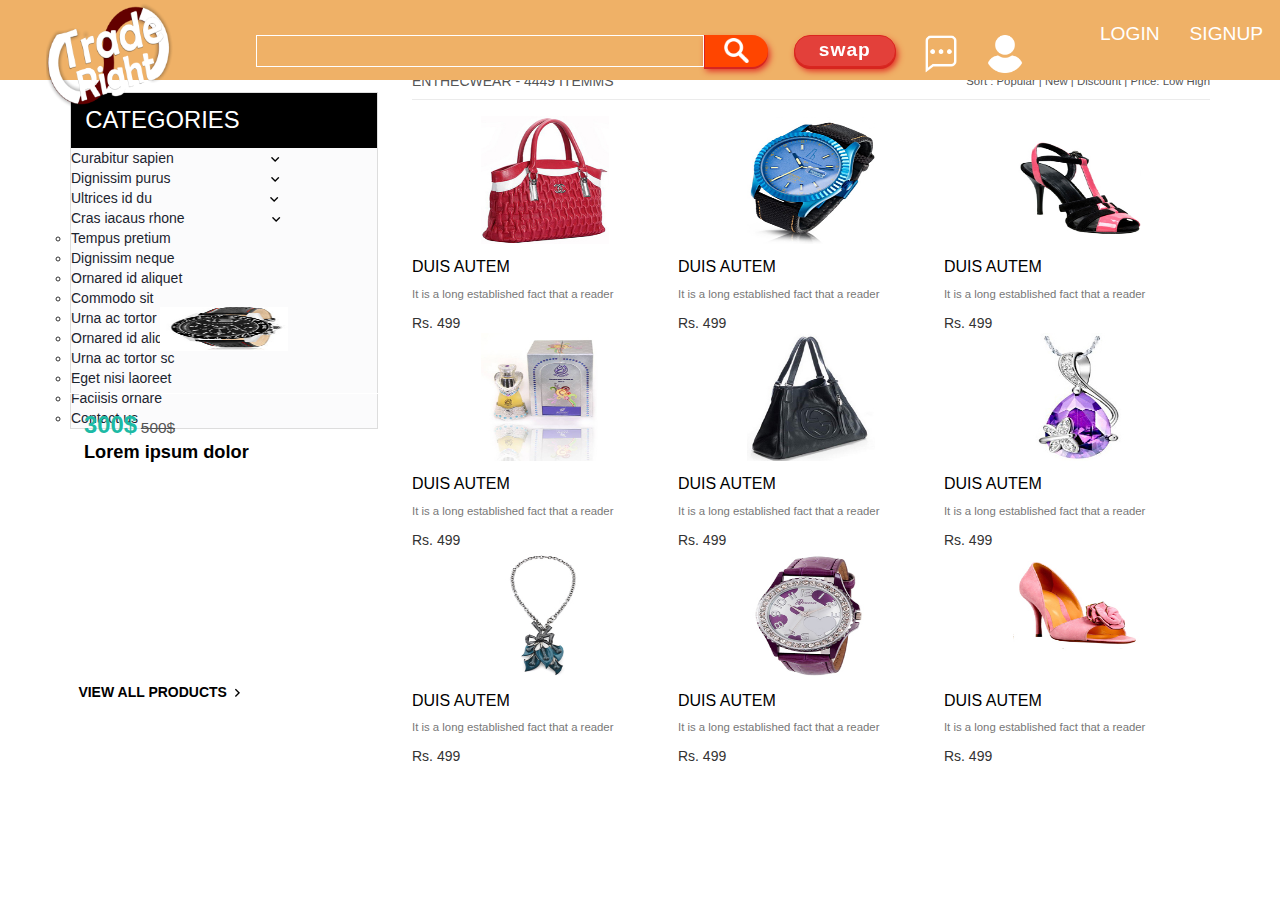
<file: html/product.html>
<!--A Design by W3layouts 
Author: W3layout
Author URL: http://w3layouts.com
License: Creative Commons Attribution 3.0 Unported
License URL: http://creativecommons.org/licenses/by/3.0/
-->
<!DOCTYPE html>
<html>
<head>
<title>PRDUCT</title>
<link href="css/bootstrap.css" rel="stylesheet" type="text/css" media="all" />
<link href="https://cdn.jsdelivr.net/npm/bootstrap@5.0.0-beta3/dist/css/bootstrap.min.css" rel="stylesheet" integrity="sha384-eOJMYsd53ii+scO/bJGFsiCZc+5NDVN2yr8+0RDqr0Ql0h+rP48ckxlpbzKgwra6" crossorigin="anonymous">
<!--theme-style-->
<link href="css/style.css" rel="stylesheet" type="text/css" media="all" />	
<!--//theme-style-->
<meta name="viewport" content="width=device-width, initial-scale=1, maximum-scale=1">
<script type="application/x-javascript"> addEventListener("load", function() { setTimeout(hideURLbar, 0); }, false); function hideURLbar(){ window.scrollTo(0,1); } </script>
<!--fonts-->
<link href='http://fonts.googleapis.com/css?family=Open+Sans:400,300,600,700,800' rel='stylesheet' type='text/css'>
<!--//fonts-->
<script src="js/jquery.min.js"></script>
<!-- <link rel="stylesheet" href="https://maxcdn.bootstrapcdn.com/bootstrap/3.4.1/css/bootstrap.min.css"> -->
  <script src="https://ajax.googleapis.com/ajax/libs/jquery/3.5.1/jquery.min.js"></script>
  <script src="https://maxcdn.bootstrapcdn.com/bootstrap/3.4.1/js/bootstrap.min.js"></script>

<!--script-->
</head>
<body> 
	
	
    <div class="wrapper">

		<nav>

			  <div class="menu-icon">
				  <img src="images/list.png" style="z-index: 60000;  width: 3%; height: 3%;" a/></i>
			  </div>

			  <div class="logo">
				  <a href="index.html">
				  <img src="images/logo.png"  alt=" " /></a></li>
			  </div>

			  <a href="add.html" > </a>

			  <div class="search">
				  <input type="text" value="" onfocus="this.value = '';" onblur="if (this.value == '') {this.value = '';}" >
				  <button type="submit" class="btn-3"> <img src="images/search.png" class="img_S">
				  
				  </button>

				  <div  class="swap btn-3">
				  
					  <a href="add.html" >swap </a>
						  
				  
				  </div>

				  <div  class="Chat">
				  
					  <a href="chat.html" ><img src="images/chat.png" > </a>
						  
				  
				  </div>

				  <div  class="profile_">
				  
					  <a href="profile.html"  id="user_para"><img src="images/user.png" > </a>
						   
				  
				  </div>

				  
	  
			  
			  </div>

			  

				  
			  <ul >
				  

				  <!-- <li ><a href="profile.html"  class="btn">  </a> </li>
				   <li><a href="profile.html"  class="btn">  </a> </li>  -->

				  <li > <a  href="login.html" id="login" class="btn"> LOGIN </a></li>

				  <li > <a href="register.html"  id="signup" class="btn"> SIGNUP </a></li>
 
				  <li ><button id="logout" style="display: none;" onclick="logout()" class="btn">Logout</button></li>         
			  </ul>

		  </div>
  </nav>
	<!---->
	<!-- start content -->
	<div class="container" style="position: relative; padding-top: 5%;">
		
	<div class="women-product">
		<div class=" w_content">
			<div class="women">
				<a href="#"><h4>Enthecwear - <span>4449 itemms</span> </h4></a>
				<ul class="w_nav">
					<li>Sort : </li>
			     	<li><a class="active" href="#">popular</a></li> |
			     	<li><a href="#">new </a></li> |
			     	<li><a href="#">discount</a></li> |
			     	<li><a href="#">price: Low High </a></li> 
			     <div class="clearfix"> </div>	
			     </ul>
			     <div class="clearfix"> </div>	
			</div>
		</div>
		<!-- grids_of_4 -->
		<div class="grid-product">
		  <div class="  product-grid">
			<div class="content_box"><a href="single.html">
			   	<div class="left-grid-view grid-view-left">
			   	   	 <img src="images/pic13.jpg" class="img-responsive watch-right" alt=""/>
				   	   	<div class="mask">
	                        <div class="info">Quick View</div>
			            </div>
				   	  </a>
				</div>
				    <h4><a href="#"> Duis autem</a></h4>
				     <p>It is a long established fact that a reader</p>
				     Rs. 499
			   	</div>
              </div>
			 <div class="  product-grid">
			<div class="content_box"><a href="single.html">
			   	<div class="left-grid-view grid-view-left">
			   	   	 <img src="images/pic2.jpg" class="img-responsive watch-right" alt=""/>
				   	   	<div class="mask">
	                        <div class="info">Quick View</div>
			            </div>
				   	  </a>
				   </div>
				    <h4><a href="#"> Duis autem</a></h4>
				     <p>It is a long established fact that a reader</p>
				     Rs. 499
			   	</div>
                 </div>
			 <div class="  product-grid">
			<div class="content_box"><a href="single.html">
			   	<div class="left-grid-view grid-view-left">
			   	   	 <img src="images/pic3.jpg" class="img-responsive watch-right" alt=""/>
				   	   	<div class="mask">
	                        <div class="info">Quick View</div>
			            </div>
				   	  </a>
				   </div>
				    <h4><a href="#"> Duis autem</a></h4>
				     <p>It is a long established fact that a reader</p>
				     Rs. 499
			   	</div>
                 </div>
		  <div class="  product-grid">
			<div class="content_box"><a href="single.html">
			   	<div class="left-grid-view grid-view-left">
			   	   	 <img src="images/pic4.jpg" class="img-responsive watch-right" alt=""/>
				   	   	<div class="mask">
	                        <div class="info">Quick View</div>
			            </div>
				   	  </a>
				   </div>
				    <h4><a href="#"> Duis autem</a></h4>
				     <p>It is a long established fact that a reader</p>
				     Rs. 499
			   	</div>
              </div>
			 <div class="  product-grid">
			<div class="content_box"><a href="single.html">
			   	<div class="left-grid-view grid-view-left">
			   	   	 <img src="images/pic6.jpg" class="img-responsive watch-right" alt=""/>
				   	   	<div class="mask">
	                        <div class="info">Quick View</div>
			            </div>
				   	  </a>
				   </div>
				    <h4><a href="#"> Duis autem</a></h4>
				     <p>It is a long established fact that a reader</p>
				     Rs. 499
			   	</div>
                 </div>
			 <div class="  product-grid">
			<div class="content_box"><a href="single.html">
			   	<div class="left-grid-view grid-view-left">
			   	   	 <img src="images/pic7.jpg" class="img-responsive watch-right" alt=""/>
				   	   	<div class="mask">
	                        <div class="info">Quick View</div>
			            </div>
				   	  </a>
				   </div>
				    <h4><a href="#"> Duis autem</a></h4>
				     <p>It is a long established fact that a reader</p>
				     Rs. 499
			   	</div>
                 </div>
		  <div class="  product-grid">
			<div class="content_box"><a href="single.html">
			   	<div class="left-grid-view grid-view-left">
			   	   	 <img src="images/pic8.jpg" class="img-responsive watch-right" alt=""/>
				   	   	<div class="mask">
	                        <div class="info">Quick View</div>
			            </div>
				   	  </a>
				   </div>
				    <h4><a href="#"> Duis autem</a></h4>
				     <p>It is a long established fact that a reader</p>
				     Rs. 499
			   	</div>
              </div>
			 <div class="  product-grid">
			<div class="content_box"><a href="single.html">
			   	<div class="left-grid-view grid-view-left">
			   	   	 <img src="images/pic11.jpg" class="img-responsive watch-right" alt=""/>
				   	   	<div class="mask">
	                        <div class="info">Quick View</div>
			            </div>
				   	  </a>
				   </div>
				    <h4><a href="#"> Duis autem</a></h4>
				     <p>It is a long established fact that a reader</p>
				     Rs. 499
			   	</div>
                 </div>
			 <div class=" product-grid">
			<div class="content_box"><a href="single.html">
			   	<div class="left-grid-view grid-view-left">
			   	   	 <img src="images/pic12.jpg" class="img-responsive watch-right" alt=""/>
				   	   	<div class="mask">
	                        <div class="info">Quick View</div>
			            </div>
				   	  </a>
				   </div>
				    <h4><a href="#"> Duis autem</a></h4>
				     <p>It is a long established fact that a reader</p>
				     Rs. 499
			   	</div>
                 </div>
			<div class="clearfix"> </div>
		</div>
	</div>
	<div class="sub-cate">
				<div class=" top-nav rsidebar span_1_of_left">
					<h3 class="cate">CATEGORIES</h3>
		  <ul class="menu">
		<li class="item1"><a href="#">Curabitur sapien<img class="arrow-img" src="images/arrow1.png" alt=""/> </a>
			<ul class="cute">
				<li class="subitem1"><a href="product.html">Cute Kittens </a></li>
				<li class="subitem2"><a href="product.html">Strange Stuff </a></li>
				<li class="subitem3"><a href="product.html">Automatic Fails </a></li>
			</ul>
		</li>
		<li class="item2"><a href="#">Dignissim purus <img class="arrow-img " src="images/arrow1.png" alt=""/></a>
			<ul class="cute">
				<li class="subitem1"><a href="product.html">Cute Kittens </a></li>
				<li class="subitem2"><a href="product.html">Strange Stuff </a></li>
				<li class="subitem3"><a href="product.html">Automatic Fails </a></li>
			</ul>
		</li>
		<li class="item3"><a href="#">Ultrices id du<img class="arrow-img img-arrow" src="images/arrow1.png" alt=""/> </a>
			<ul class="cute">
				<li class="subitem1"><a href="product.html">Cute Kittens </a></li>
				<li class="subitem2"><a href="product.html">Strange Stuff </a></li>
				<li class="subitem3"><a href="product.html">Automatic Fails</a></li>
			</ul>
		</li>
		<li class="item4"><a href="#">Cras iacaus rhone <img class="arrow-img img-left-arrow" src="images/arrow1.png" alt=""/></a>
			<ul class="cute">
				<li class="subitem1"><a href="product.html">Cute Kittens </a></li>
				<li class="subitem2"><a href="product.html">Strange Stuff </a></li>
				<li class="subitem3"><a href="product.html">Automatic Fails </a></li>
			</ul>
		</li>
				<li>
			<ul class="kid-menu">
				<li><a href="product.html">Tempus pretium</a></li>
				<li ><a href="product.html">Dignissim neque</a></li>
				<li ><a href="product.html">Ornared id aliquet</a></li>
			</ul>
		</li>
		<ul class="kid-menu ">
				<li><a href="product.html">Commodo sit</a></li>
				<li ><a href="product.html">Urna ac tortor sc</a></li>
				<li><a href="product.html">Ornared id aliquet</a></li>
				<li><a href="product.html">Urna ac tortor sc</a></li>
				<li ><a href="product.html">Eget nisi laoreet</a></li>
				<li><a href="product.html">Faciisis ornare</a></li>
				<li class="menu-kid-left"><a href="contact.html">Contact us</a></li>
			</ul>
		
	</ul>
					</div>
				<!--initiate accordion-->
		<script type="text/javascript">
			$(function() {
			    var menu_ul = $('.menu > li > ul'),
			           menu_a  = $('.menu > li > a');
			    menu_ul.hide();
			    menu_a.click(function(e) {
			        e.preventDefault();
			        if(!$(this).hasClass('active')) {
			            menu_a.removeClass('active');
			            menu_ul.filter(':visible').slideUp('normal');
			            $(this).addClass('active').next().stop(true,true).slideDown('normal');
			        } else {
			            $(this).removeClass('active');
			            $(this).next().stop(true,true).slideUp('normal');
			        }
			    });
			
			});
		</script>
					<div class=" chain-grid menu-chain">
	   		     		<a href="single.html"><img class="img-responsive chain" src="images/wat.jpg" alt=" " /></a>	   		     		
	   		     		<div class="grid-chain-bottom chain-watch">
		   		     		<span class="actual dolor-left-grid">300$</span>
		   		     		<span class="reducedfrom">500$</span>  
		   		     		<h6>Lorem ipsum dolor</h6>  		     			   		     										
	   		     		</div>
	   		     	</div>
	   		     	 <a class="view-all all-product" href="product.html">VIEW ALL PRODUCTS<span> </span></a> 	
			</div>
	<div class="clearfix"> </div>
</div>
	<!---->
	

	<script>
		$(document).ready(function() {
	   $(".menu-icon").on("click", function() {
			 $("nav ul").toggleClass("showing");
	   });
 });

 $(window).on("scroll", function() {
	   if($(window).scrollTop()) {
			 $('nav').addClass('color');
	   }

	   else {
			 $('nav').removeClass('color');
	   }
 })

</script>
</body>
</html>
</file>
<file: html/css/style.css>
/*--A Design by W3layouts 
Author: W3layout
Author URL: http://w3layouts.com
License: Creative Commons Attribution 3.0 Unported
License URL: http://creativecommons.org/licenses/by/3.0/
--*/
* {
    margin: 0;
    padding: 0;
    box-sizing: border-box;
    transition: 1s;
  }
  html{
    scroll-behavior: smooth;
    /* font-family: 'Josefin Sans', sans-serif;
    font-family: 'Source Code Pro', monospace; */
  }
  #home{
	padding-bottom: 4vw;
	background-color: #ffe3aa;
}
  
  body {

    height: 100vh;
    justify-content: center;
    align-items: center;
    overflow-y: scroll;
    overflow-x: hidden;
    font-family: 'Kanit', sans-serif;
}

body a{
	transition: 0.5s all;
	-webkit-transition: 0.5s all;
	-o-transition: 0.5s all;
	-ms-transition: 0.5s all;
	-moz-transition: 0.5s all;
}

.offer2{

	background-color: #fff;  width: 35vw; padding-bottom: 5%; padding-top: 5%;
}


#Aboutme{
	font-size: 1.5vw; 
	height: 5vw;
}

.indextxt1{
	font-size: 1.5vw;
}

#txt1{
	font-size: 2.5vw; 
	color: #da251f;
}
.inputDnD .form-control-file {
  position: relative;
  width: 95%;
  height: 100%;
  min-height: 6em;
  outline: none;
  visibility: hidden;
  cursor: pointer;
  background-color: #c61c23;
  box-shadow: 0 0 5px solid currentColor;
}
.B1{
	border: 1px solid gray;
	position: relative;
	width: 5vw;
	text-align: center;
	height: 2.3vw;
	display: block;
	font-size: 1.5vw;
	background-color: #8bc8c0;
	
}
a .B1{
	text-decoration: none;
}

.B1:hover{
	text-decoration: none;
	background-color: white;
	color: #fff;
}

#me_11{
	width: 20vw;
	height: 15vw;
}
#menu3{
	background-color: #ffe3aa;
	padding-bottom: 25%;
}

.img-responsive{
	width: 10vw;
	height: 10vw;
	display: block;
	margin-left: auto;
	margin-right: auto;
}

.swiper-slide:hover{
	transform: scale(1.1);
	z-index: 10;
	box-shadow: 0px 5px 10px 10px gray;
}
.inputDnD .form-control-file:before {
  content: attr(data-title);
  position: absolute;
  top: 0.5em;
  left: 0;
  width: 100%;
  min-height: 6em;
  line-height: 2em;
  padding-top: 1.5em;
  opacity: 1;
  visibility: visible;
  text-align: center;
  border: 0.25em dashed currentColor;
  transition: all 0.3s cubic-bezier(0.25, 0.8, 0.25, 1);
  overflow: hidden;
}
.inputDnD .form-control-file:hover:before {
  border-style: solid;
  box-shadow: inset 0px 0px 0px 0.25em currentColor;
}

#imgg3{
	width: 10vw;
	height: 10vw; 
	position: relative; 
	left: 1vw;
}


#me_2{
	width: 5vw; 
	height: 5vw; 
	margin-left: 1vw; 
	border-radius: 50%;


}

#B_1{
	position: absolute;
	right: 1vw;
    top: 1vw;
}

#product_img2{
	position: absolute;
	top: 2vw;
	right: 3vw;
	width: 5vw; 
	height: 5vw; 
	margin-left: 1vw; 
	border-radius: 50%; 
}
.reviews{
  	width: 40vw;
  	border: 2px solid black;
  	padding: 50px;
 	margin-left:20px;
 	display: inline-block;
 	display: flex;
 	justify-content: center;
}
.titlereview{
	margin-left: 332px;
}
.logo {
	line-height: 60px;
	position: fixed;
	float: left;
	margin: 16px 46px;
	color: #fff;
	font-weight: bold;
	font-size: 20px;
	letter-spacing: 2px;
}
#name2{
	font-size: 1vw;
}
.swiper-container {
	width: 80vw;
	height: 10vw;
	top: 14vw;
  }

   .container_index {
    width: 90vw;
    position: relative;
    padding-top: 5%;
    flex-wrap: wrap;
    top: 15vw;
    right: -5vw;
    background-color: bisque;
    padding: 2vw;
	padding-bottom: 10vw;
}
.swiper-pagination{
	top: 0vw;
	position: relative;
}

  .swiper-slide {
	text-align: center;
	background: #fff;
	height: 20vw;

	/* Center slide text vertically */
	display: -webkit-box;
	display: -ms-flexbox;
	display: -webkit-flex;
	display: flex;
	-webkit-box-pack: center;
	-ms-flex-pack: center;
	-webkit-justify-content: center;
	justify-content: center;
	-webkit-box-align: center;
	-ms-flex-align: center;
	-webkit-align-items: center;
	align-items: center;
}
#logout{
	background-color: none;
}

.swiper-slide img{
	width: 100%;
	height: 100%;
}
.txt_category{
	position: absolute;
	top: 10vw;
	font-size: 2vw;
	left: 10vw;
	color: #EFB167;
}
#ice1{
	position: relative; 
	padding-top: 10%;
}
nav{

	z-index: 5000;
	position: fixed;
	width: 100%;
  }
  nav ul{
	list-style: none;
	background: none;
	overflow: hidden;
	padding-top: 1%;
	padding-bottom: 2%;
	
	text-align: right;
	background-color: #EFB167;
	margin: 0;
	transition: 1s;
  }
  nav.color ul{
	background: #EFB167;

  
  }

  .btn {
    font-size: 0.5vw;
	color: #fff
}

.container_add{
	position: relative; 
	-moz-box-shadow:    inset 0 0 10px #000000;
   -webkit-box-shadow: inset 0 0 10px #000000;
   box-shadow:         inset 0 0 10px #000000;
	top: 5vw;
	padding: 2%;
	margin-left: auto;
	margin-right: auto;
	transform: scale(0.8);
	width: 50vw;
	background-color: #ffd384;

}
#nameitem{
	font-size: 1vw;
	width: 90%;
}

#Detail{
	font-size: 1vw;
	width: 90%;
}
#wantDetail{
	font-size: 1vw;
	width: 90%;
}
#location{
	font-size: 1vw;
	width: 90%;
}
.container_add:hover{
	top: 8vw;
	transform: scale(1);
	box-shadow:  0px 5px 15px gray;
  transition: 1s;
}
#wantcategory{
	color: #da251f;
	border: none;
	width: 15vw;
	height: 2vw;
	font-size: 1vw;
}

#itemcategory{
	color: #da251f;
	border: none;
	width: 15vw;
	height: 2vw;
	font-size: 1vw;


}
#addtxt1{
	font-size: 2vw;
	color: #da251f;
}
#addtxt2{
	font-size: 1vw;
	color: #da251f;
	
}

#txt2{
	font-size: 1.5vw;
}
#container_offer{
	position: relative; 
	-moz-box-shadow:    inset 0 0 10px #000000;
   -webkit-box-shadow: inset 0 0 10px #000000;
   box-shadow:         inset 0 0 10px #000000;
	width: 50vw;
	padding: 1%;
	top: -2vw;
	transform: scale(0.8);
	padding-left: 10%;
	padding-right: 10%;
	padding-bottom: 3%;
}

#container_offer:hover{
	transform: scale(1);
	box-shadow:  0px 5px 15px gray;
  transition: 1s;
}

.btn:hover{
	color: #fff;
}
  nav.color ul li a{
	opacity: 1;
	color: #fff;
	font-size: 1.7vw;
	transition: 1s;
  
  }
  nav ul li{
		display: inline-block;
		padding: 0%;
  }
  
  nav ul li a{
	text-decoration: none;
	color: #fff;
  }
  .img_swap {
    width: 2vw;
    height: 2vw;
    position: relative;
    top: -2vw;
    text-align: center;
    display: none;
    left: 3vw;
}
#HH1{
	position: absolute; 
	top: 0vw; 
	left: 2vw; 
	font-size: 1vw;
}
  
  .menu-icon{
	width: 100%;
	background: none;
	text-align: right;
	box-sizing: border-box;
	padding: 15px 24px;
	cursor: pointer;
	color: #fff;
	display: none;
  
  }
  .btn {
	letter-spacing: 0;
	font-size: 1.5vw;
  }
  
  .btn:hover{
	letter-spacing: 4px;
	font-weight:bold;
  }
  #me_22 {
    width: 3vw;
    height: 3vw;
	position: relative;
	float: right;
}

  #container_single{
	position: relative; 
	justify-content: center;
	justify-items: center;
	padding-top: 6%;
	right: 10%;
  }

.top-header-left{
	float: left;
}
ul.support{
	padding: 0 1em 0 0em;
	margin: 0;
	float: left;
}
ul.support li{
	display: inline-block;
}
ul.support li  label{
	background: url(../images/img-sprite.png)-2px -27px;
	width: 32px;
	height: 30px;
	display:inline-block;
	vertical-align: middle;
}
ul.support li.van a label{
	background-position: -46px -25px;
}
ul.support li a {
	text-decoration:none;
	font-size: 1.1em;
	color: #fff;
	
}
.txtbox1{
	width: 20vw;
	border: 0;
	background: none;
}


.txtbox3{
	width: 20vw;
	border: 0;
	background: none;
}

.txtbox2{
	width: 17vw;
	border: 0;
	background: none;
}
.top-header-right{
	float:right;
	padding-top:8px;
}
.down-top{
	float: left;
}
.top-down{
	padding: 0 0em 0 1em;
}
/*----*/
.bottom-header {
	border-bottom: 1px solid #ddd;
	padding: 0.7em 0 1em;
}
.header-bottom-left{
	float: left;
	width: 55%;
}
.logo{
	float:left;
	width: 27%;
    margin-top:9px;
}
.header-bottom-right{
	float: right;
	width: 37%;
	text-align: center;
	padding-top:1.7em;
}
.offer{
	position: absolute;
	right: 6vw;
	 width: 50vw;
	  background-color: #fff; 
	  padding-bottom: 10%;
	border-radius: 20px 0px 0px 0px;
}

#imgg2{
	width: 5vw; 
	height: 5vw; 
	position: relative;  
	border-radius: 50%; 
	right: 5vw;
}

#textt1{
	font-size: 2vw; padding-top: 1vw;
}
#textt2{
	font-size: 1vw;
}

#HH2{
	font-size: 1vw; 
	text-align: center;
	top: -2vw; 
	position: relative;
}


.swap:hover img {
    display: block;
    transition: 0.2s;
	
}
.account{
	float:left;
	width:40%;
}
.cart{
	width:24%;
}
.nav-tabs > li.active > a, .nav-tabs > li.active > a:hover, .nav-tabs > li.active > a:focus {
    color: #555;
    cursor: default;
    background-color: #ffe3aa;
  
	border-radius: 0px 20px 0px 0px;
    border-bottom-color: transparent;
}
.account a span{
	background: url(../images/img-sprite.png)-117px -30px;
	width: 26px;
	height: 26px;
	display: inline-block;
	vertical-align: middle;
}
.account a,.cart a ,ul.login li a {
	text-decoration:none;
	font-size: 1em;
	color: #000;
}
.cart a span{
	background: url(../images/img-sprite.png) -172px -28px;
	width: 26px;
	height: 26px;
	display: inline-block;
	vertical-align: middle;
}
ul.login{
	float:left;
	width:36%;
	margin:0;
}
#ofitem{
	font-size: 1vw;
	width: 30vw;

}
#ofdetail{
	font-size: 1vw;
	width: 30vw;
}

ul.login li{
	display:inline-block;
}
ul.login li a span{
	background: url(../images/img-sprite.png) -143px -29px;
	width: 26px;
	height: 26px;
	display: inline-block;
	vertical-align: middle;
}
.account a:hover,.cart a:hover,ul.login li a:hover{
	color: #1DBAA5;
}
/*----*/
.search {

    top: 2%;
    left: 20vw;
    position: fixed;
	/* padding: 2%; */
	/* background:#fff; */
	border: 1px solid none;
	/* position: relative; */
	width: 40vw;
	height: 2.5vw;
	/* float: right; */
	margin: 1.2em 0 0;
	/* left: 40px; */
}

.search input[type="text"] {
    border: 1px solid #fff;
    outline: none;
    background: none;
    font-size: 1.5vw;
    color: #777;
    width: 35vw;
    height: 2.5vw;
    top: 10%;
    -webkit-apperance: none;
    margin: 0;
}
.search button {
	border-left: 1px solid none;
	outline: none;
	cursor: pointer;
	width: 5vw;
	border-radius: 0px 30px 30px 0px;
	float: right;
	height: 2.5vw;
	font-size: 1.5vw;
	background: orangered;
	border-bottom: none;
	border-top: none;
	border-right: none;
	
}
.img_S{
	width: 2vw;
	height: 2vw;
	margin: 0;
	position: relative;
	top: -0.1vw;
	
}

.Chat{
	cursor: pointer;
	width: 3vw;
	height: 2.5vw;
    text-align: center;
	position: relative;
	left: 52vw;
	border-bottom: none;
	border-top: none;
	border-right: none;
	top: -5vw;
	margin: 0;

}
.profile_ {
    cursor: pointer;
    width: 3vw;
    height: 2vw;
    text-align: center;
    position: relative;
    left: 57vw;
    border-bottom: none;
    border-top: none;
    border-right: none;
    top: -7.5vw;
    margin: 0;
}
.Chat :hover{
	transform: rotate(20deg);
	
}

.profile_ :hover{
	transform: rotate(20deg);
	
}

.logo:hover{
	top: 1vw;
	transform: rotate(15deg);
}
#container_login{
	position: relative; 
	padding-top: 10%;
	justify-items: center; 
	justify-content: center; 
	right: 10vw;
}


.swap {
    cursor: pointer;
	width: 8vw;
	height: 2.5vw;
	border-radius: 3em / 3em;
	font-size: 1.5vw;
    text-align: center;
	position: relative;
	left: 42vw;
	border-bottom: none;
	border-top: none;
	border-right: none;
	top: -2.5vw;

}




.swap a{

	text-decoration: none;
	color: #fff;

}

.btn-3 {
	background: #e3403a;
	border: 1px solid #da251f;
	box-shadow: 0px 2px 0 #d6251f, 2px 4px 6px #e02a24;
	font-weight: 900;
	letter-spacing: 1px;
	transition: all 150ms linear;
  }
  
  .btn-3:hover {
	background: #e02c26;
	border: 1px solid rgba(0, 0, 0, 0.05);
	box-shadow: 1px 1px 2px rgba(255, 255, 255, 0.2);
	color: #ec817d;
	text-decoration: none;
	text-shadow: -1px -1px 0 #c2211c;
	transition: all 250ms linear;
  }

  #i1{
	  width: 10vw;
	  height: 10vw;
  }



/* .search button:hover {	
	content: icon;
} */
.search button:active {
	position:relative;
}
/*----*/
h3.cate {
	color: #fff;
	font-size: 1.7em;
	padding: 0.6em ;
	background: #000;
	margin: 0;
}
/*----*/
ul.kid-menu{
	display: block !important;
}
.menu {
	width: auto;
	height: auto;
	padding: 0;
	list-style: none;
	margin: 0;
	background: #FBFBFC;
}
.chain-grid {
    width: 30%;

}
.arrow-img {
	padding: 0em 0em 0 6.5em;
}
.img-arrow{
	padding: 0 0 0 8em;
}
.img-left-arrow{
	padding: 0 0 0 5.5em;
}
/*--menu--*/
/*----*/
.sub-cate,.slide-grid{
	float: left;
}
.top-nav{
	border: 1px solid #ddd;
}
.sub-cate{
	width: 27%;
	margin: 2em 2em 0 0;
}
.banner-off{
	
	padding: 6em 0em 6em 2em;
}
.banner-matter {
	padding: 4em 2em;
}
.shoes-grid{
	width: 70%;
	float: right;
}
.slide-grid{
	width: 100%;
	border: 1px solid #ddd;
	margin: 2em 0;
}
.banner-off  h2{
	padding:  0em;
	margin: 0;
	font-size: 4.5em;
	color: #01AFD1;
	font-weight: 600;
	
}
#me_22:hover{
	transform: rotate(20deg);
}
.banner-off a{
	text-decoration:none;
}
.banner-off  label{
	font-size: 2em;
	color:#323A45;
	font-weight: 700;
}
.banner-off label b{
	color:#F97E76;
}
.banner-off  p{
	font-size: 1em;
	color:#323A45;
	margin: 0;
	width: 90%;
	padding: 0 0 2em;
}
 span.on-get{
	font-size: 1.1em;
	color:#fff;
	padding:0.6em 0.8em;
	background:#323A45;
}
 span.on-get:hover{
	background: #0D3F84;
}
a.now-get{
	font-size: 1.1em;
	color:#fff;

	padding:0.6em 0.8em;
	text-decoration: none;
}
.wmuSlider {
	position: relative;
	overflow: hidden;
}
.wmuSlider .wmuSliderWrapper article img {
	max-width: 100%;
	width: auto;
	height: auto;
	display:block;
}
/* Default Skin */
.wmuSliderPagination {
	z-index: 2;
	position: absolute;
	right:1%;
	bottom:0px;
}
ul.wmuSliderPagination {
	padding:0;
}
.wmuSliderPagination li {
	float: left;
	margin: 0 8px 0 0;
	list-style-type: none;
}
.wmuSliderPagination a {
	display: block;
	text-indent: -9999px;
	background:#323A45;
	 height:12px;
  	width:12px;
  	border-radius: 30px;
  	-webkit-border-radius: 30px;
 	 -moz-border-radius: 30px;
  	-o-border-radius: 30px;
  	-ms-border-radius: 30px;
}
.wmuSliderPagination a.wmuActive {
	background:#989CA2;
}
a.banner-matter{
	text-decoration:none;
}
.shoes-grid-left{
	width:100%;
}
.con-sed-grid{
	border: 1px solid #ddd;
	padding: 1.5em 1em 2em;
	margin: 0em 3% 0 0;
	width: 48%;
}
.elit-grid{
	float: left;
width: 49%;
}
.elit-grid h4{
	margin: 0;
	font-size: 1.3em;	
	font-weight: 700;
}
.elit-grid  label{
	margin: 0;
	font-size: 1.2em;
	color: #000;
	font-weight: 700;
}

.elit-grid p{
	margin: 0;
	font-size: 1em;
	color: #000;
	width: 80%;
	padding: 0em 0 1.5em;
}
.shoe-left{
	float: left;
}
.products{
	width: 100%;
	
	float:left;
	margin: 1.5em 0;
	padding: 0.7em 1em ;
}
.grid-chain-bottom {
	border-top: 1px solid #fff;
}
.latest-product,.dolor-grid{
	float:left;
}
.img-responsive:hover{
	transform: scale(1.2);
	transition: 1s;

}
.view-all,a.get-cart{
	float:right;
	padding: 0.4em 0.6em;
	font-size: 1em;
}
a.view-all span{
	background: url(../images/arrow2.png)0px 0px;
	width: 15px;
	height: 14px;
	display:inline-block;
}
a.view-all{
	text-decoration: none;
	font-size: 1em;
	color:#000;
	font-weight:700;
}
a.all-product{
	float:left;
}
h5.latest-product{
	margin: 6px 0 0;
	font-size: 1.5vw;
	color: #000;
	font-weight: 700;
}
.grid-chain-bottom h6{
	margin: 0;
	font-size: 1.3em;
	color: #000;
	font-weight: 700;
	padding: 0.8em 0.5em 0;
}
.grid-chain-bottom h6 a:hover{
	text-decoration:none;
	color:#F97E76;
}
.chain-grid{
	top: -15vw;
	height: 15vw;
	position: relative;	
	margin: 1vw;
	padding:0;
}
.menu-chain{
	width:100%;
	margin: 2em 0;
}
.sed-left-top,.grid-top-chain{
	margin: 0;
}
.star-price {
	padding: 1em 0.5em;
}
.chain{
	margin: 0 auto;
	padding: 3em 0;
}
.chain-grid span.star{
	background: url(../images/img-sprite.png)-208px -14px;
	width: 15vw;
	height: 15vw;
	display: block;
	position: absolute;
	top: 2%;
	right: 2%;
}
span.reducedfrom {
	color: #555;
	text-decoration: line-through;
	margin-right: 8%;
	font-size:1.1em; 
}
span.actual {
	font-weight: 500; 
	color:#1DBAA5;
    font-weight: 700; 
    font-size:1.2vw;
}
span.dolor-left-grid{
	font-size: 1.7em;
}
.chain-watch h6{
	padding: 0;
}
.chain-watch {
	padding: 1em ;
}
.rating {
     overflow: hidden;
     display:block;
   	 position:relative;
}
.rating-input {
     position: absolute;
     left: 0;
     top: -50px;
}
.rating-star {
	display: block;
 	width: 20px;
	height: 17px;
    background: url(../images/star.png) 0px 0px;
    float:left;
}
.rating-star:hover {
   background: url(../images/star.png) 0 -18px;          
}
.rating-star1 {
    display: block;
	width: 20px;
	height: 17px;
	background: url(../images/a-star.png) 0 0px;
	float: left;
}
.rating-star1:hover {
   background: url(../images/a-star.png) 0 -20px;
}
/*--single--*/
.images_3_of_2 {
	display: block;
	float: left;
	margin: 0 3.6% 0 0;
	width: 36.2%;
}
.desc1 {
	display: block;
	float:left;
}
.span_3_of_2 {
	width: 54.2%;
	margin: 0 0em 0em 3em;	
}
.single_top {
	margin:3em 0;
}
.toogle {
	margin-top: 4%;
}
p.m_text {
	color: #999;
	font-size: 1em;
	line-height:1.8em;
}
.single{
	padding:3% 0 0 0;
}
#flexiselDemo1 {
	display: none;
}
.nbs-flexisel-container {
	position: relative;
	max-width: 100%;
}
.nbs-flexisel-ul {
	position: relative;
	width: 9999px;
	margin: 0px;
	padding: 0px;
	list-style-type: none;
	text-align: center;
}
.nbs-flexisel-inner {
	overflow: hidden;
	margin: 0 auto;
}
.nbs-flexisel-item {
	float: left;
	margin:0px;
	padding:0px;
	cursor: pointer;
	position: relative;
	line-height: 0px;
}
.nbs-flexisel-item > img {
	cursor: pointer;
	position: relative;
	margin-top:10px;
	margin-bottom: 10px;
	max-width:150px;
	max-height:500px;
}
.grid-flex{
	margin:10px 0 20px 0;
}
.nbs-flexisel-item a {
	color: #999;
	font-size:0.8125em;
}
.nbs-flexisel-item a:hover{
	color:#555;
}
.nbs-flexisel-item p {
	color: #000;
	font-size: 0.85em;
	padding-top: 25px;
}
.nbs-flexisel-item > img {
	cursor: pointer;
	position: relative;
}
/*** Navigation ***/
.nbs-flexisel-nav-left, .nbs-flexisel-nav-right {
	width:30px;
	height:30px;
	position: absolute;
	cursor: pointer;
	z-index: 100;
}
.nbs-flexisel-nav-left {
	left: 0px;
	background: url(../images/img-sprite.png) no-repeat -446px -21px;
}
.nbs-flexisel-nav-right {
	right: 0px;
	background: url(../images/img-sprite.png) no-repeat -477px -21px;
}

.etalage_zoom_area div {

    width:50vw !important;
    height:40vw !important;
}

/*--product--*/
/*-- start w_content --*/
.women-product,.account_grid,.single_top,.main{
	width: 70%;
	float: right;
}

.women_main{
	padding:2em 0;
}
.women{
	text-align: left;
	border-bottom: 1px solid #ebebeb;
}
.women h4{
	float:left;
	font-size:1em;
	text-transform:uppercase;
	color: #333333;
}
.women h4{
	color:#555555;
}
.w_nav {
	float:right;
	color:#555555;
	font-size:0.8125em;
	padding:0.8em 0 0;
	list-style:none;
	margin: 0
}
.w_nav li{
	display: inline-block;
}
.w_nav li a{
	display: block;
	color:#555555;
	text-transform:capitalize;
}
.w_nav li a:hover{
	color: #00405d;
}
.grid-product{
	display:block;
	margin: 2% 0;
}
.product-grid h4 {
	font-size:16px;
	margin-top:5px;
}
.product-grid h4 a{
	text-transform:uppercase;
	color:#000000;
}
.product-grid p{
	font-size: 0.8125em;
	color:#777777;
	line-height: 1.5em;
	margin-bottom: 10px;
}
.content_box-grid {
	margin-top: 1em;
}
.product-grid{
	float: left;
	width: 33.333%;
}
.left-grid-view {
   overflow: hidden;
   position: relative;
   margin-bottom: 1em;
}
.left-grid-view .mask,.left-grid-view .content {
   position: absolute;
	overflow: hidden;
	top: 209px;
	left: 163px;
}
.grid-view-left img {
   -webkit-transition: all 0.3s ease-in-out;
   -moz-transition: all 0.3s ease-in-out;
   -o-transition: all 0.3s ease-in-out;
   -ms-transition: all 0.3s ease-in-out;
   transition: all 0.3s ease-in-out;
   margin: 0 auto;
}
.grid-view-left .mask {
  -webkit-transform: translateX(-300px);
   -moz-transform: translateX(-300px);
   -o-transform: translateX(-300px);
   -ms-transform: translateX(-300px);
   transform: translateX(-300px);
   -ms-filter: "progid: DXImageTransform.Microsoft.Alpha(Opacity=100)";
   filter: alpha(opacity=100);
   opacity: 1;
   -webkit-transition: all 0.3s ease-in-out;
   -moz-transition: all 0.3s ease-in-out;
   -o-transition: all 0.3s ease-in-out;
   -ms-transition: all 0.3s ease-in-out;
   transition: all 0.3s ease-in-out;
}
.grid-view-left:hover .mask {
   -webkit-transform: translateX(0px);
   -moz-transform: translateX(0px);
   -o-transform: translateX(0px);
   -ms-transform: translateX(0px);
   transform: translateX(0px);
}
.info {
   display: block;
	background: url(../images/label_new.png) no-repeat;
	text-indent: -9999px;
	width: 75px;
	height: 75px;
}
/*--product--*
/*--contact--*/
 .contact_right h3{
	font-size: 2em;
	color: #555;
	text-transform: uppercase;
	margin: 1em 0;
}
.map{
	width: 100%;
	height:350px;
	margin: 0 0 43px;
	border: none;
}
.address p {
	color: #333033;
	font-size: 1em;
	line-height: 20px;
	margin: 0 0 16px;
	font-style: normal;
	text-transform: uppercase;
}
.address dd {
	color: #aaa4ab;
	font-size: 1em;
	line-height: 20px;
	font-weight: 300;
}
.contact-form input[type="text"] {
	display: block;
	width:70%;
	padding: 10px;
	border: 1px solid #ddd;
	outline: none;
	margin: 1.5em 0;
	font-size: 1em;
	color: #999;
}
.contact-form textarea {
	display: block;
	width: 100%;
	padding: 10px;
	border: 1px solid #ddd;
	outline: none;
	margin: 1.5em 0;
	font-size: 1em;
	color: #999;
	height:300px;
	resize: none;
}
.contact-form input[type="submit"] {
	padding: 10px 25px;
	color: #fff;
	background: #F97E76;
	font-size: 1.1em;
	border: none;
	outline: none;
	cursor: pointer;
	font-family: 'Open Sans', sans-serif;
	text-transform: uppercase;
	transition: 0.5s all;
	-webkit-transition: 0.5s all;
	-moz-transition: 0.5s all;
	-o-transition: 0.5s all;
	float:right;
}
.contact-form input[type="submit"]:hover{
 	background:#1DBAA5;
}
/*--login--*/
.login-left {
	padding: 0;
}
.login-left h3, .login-right h3 {
	color: #F97E76;
	font-size: 1.1em;
	text-transform: uppercase;
	font-weight: 600;
	padding-bottom: 0.5em;
}
.login-left p, .login-right p {
	color: #555;
	display: block;
	font-size: 1.1em;
	margin: 0 0 1.5em 0;
	line-height: 1.8em;
	width: 95%;
}
.acount-btn {
	color: #FFF;
	font-size: 1vw;
	padding: 0.7em 1.2em;
	
	transition: 0.5s all;
	-webkit-transition: 0.5s all;
	-moz-transition: 0.5s all;
	-o-transition: 0.5s all;
	display: inline-block;
	text-decoration: none;
	
}
.acount-btn a{
	text-decoration: none;
}
.login-right form {
	padding: 1em 0;
}
.login-right form div {
	padding: 0 0 1.5em 0;
}
.login-right span {
	color: #555;
	font-size:0.9em;
	padding-bottom: 0.2em;
	display: block;
	text-transform: uppercase;
}
.login-right input[type="text"] {
	
	outline-color:#fb4d01;
	width: 96%;
	font-size:0.9em;
	padding:10px;
}
.login-right input[type="submit"] {
	background:#F97E76;
	color: #FFF;
	font-size: 1em;
	padding: 0.5em 1.2em;
	transition: 0.5s all;
	-webkit-transition: 0.5s all;
	-moz-transition: 0.5s all;
	-o-transition: 0.5s all;
	display: inline-block;
	text-transform: uppercase;
	border:none;
	outline:none;
}
a.forgot {
	font-size: 0.8125em;
}
.account_grid {
	padding: 1em 4em 2em;
}
/*--register--*/
.register-top-grid h3, .register-bottom-grid h3 {
	color:#F97E76;
	font-size: 1.1em;
	padding-bottom: 5px;
	margin: 0;
	font-weight:600;
}
.register-top-grid span, .register-bottom-grid span {
	color:#555;
	font-size: 0.9em;
	padding-bottom: 0.2em;
	display: block;
	text-transform: uppercase;
}
.register-top-grid input[type="text"], .register-bottom-grid input[type="text"] {
	border: 1px solid black;
	outline-color:#FF5B36;
	width: 85%;
	font-size: 1em;
	padding: 0.5em;
	margin: 0.5em 0;
}
.checkbox {
	margin-bottom: 4px;
	padding-left: 27px;
	font-size: 1.2em;
	line-height: 27px;
	cursor: pointer;
}
.checkbox {
	position: relative;
	font-size: 1em;
	color:#555;
}
.checkbox:last-child {
	margin-bottom: 0;
}
.news-letter {
	color: #555;
	font-weight:600;
	font-size: 1em;
	margin-bottom: 1em;
	display: block;
	text-transform: uppercase;
	transition: 0.5s all;
	-webkit-transition: 0.5s all;
	-moz-transition: 0.5s all;
	-o-transition: 0.5s all;
	clear: both;
}
.checkbox i {
	position: absolute;
	bottom: 5px;
	left: 0;
	display: block;
	width:20px;
	height:20px;
	outline: none;
	border: 2px solid #E1DFDF;
}
.checkbox input + i:after {
	content: '';
	background: url("../images/tick1.png") no-repeat 1px 2px;
	top: -1px;
	left: -1px;
	width: 15px;
	height: 15px;
	font: normal 12px/16px FontAwesome;
	text-align: center;
}
.checkbox input + i:after {
	position: absolute;
	opacity: 0;
	transition: opacity 0.1s;
	-o-transition: opacity 0.1s;
	-ms-transition: opacity 0.1s;
	-moz-transition: opacity 0.1s;
	-webkit-transition: opacity 0.1s;
}
.checkbox input {
	position: absolute;
	left: -9999px;
}
.checkbox input:checked + i:after {
	opacity: 1;
}
.news-letter:hover {
	color:#00BFF0;
}
.register-but{
	margin-top:1em;
}
.register-but form input[type="submit"] {
	background:#F97E76;
	color: #FFF;
	font-size:1em;
	padding: 0.8em 2em;
	transition: 0.5s all;
	-webkit-transition: 0.5s all;
	-moz-transition: 0.5s all;
	-o-transition: 0.5s all;
	display: inline-block;
	text-transform: uppercase;
	border:none;
	outline:none;
}
.register-but input[type="submit"]:hover {
	background:#1DBAA5;
}
.mation{
	padding: 1em 0;
}
.register {
	padding: 4em 0 0em;
}
/*--footer--*/
.footer-top{
	background: #F5F5F5;
	margin: 3em 0 0;
}
.latter{
	float:left;
	width:65%;
}
.latter h6{
	margin: 0.9em 1em 0 0;
	font-size: 1.7em;
	color: #000;
	float:left;
	width: 36%;
}
.latter-right{
	float:right;
}
.latter-right p{
	font-size: 1.4em;
	color: #000;
	margin: 1.1em 1em;
	float: left;
}
ul.face-in-to{
	float:left;
	padding:0;
	margin:0;
}
ul.face-in-to li {
	display:inline-block;
	float:left;
}
ul.face-in-to li a span{
	background: url(../images/img-sprite.png) -281px 0px;
	width: 69px;
	height: 71px;
	display: block;
}
ul.face-in-to li a span.facebook-in{
	background-position:-350px 0px;
}
.latter input[type="text"] {
	border: 1px solid #ddd;
	outline: none;
	background: #fff;
	font-size:1em;
	color:#777;
	width:61%;
	padding:8px;
	margin:0;
}
.latter input[type="submit"] {
	outline: none;
	cursor: pointer;
	width: 35%;
	padding: 7px;
	background: #000;
	color: #fff;
	font-size:1.2em;
	font-weight: 700;
	border: none;
	position: absolute;
	left: 14.7em;
	top: 15px;
	-webkit-apperance:none;
}	
.sub-left-right{
	float: left;
	position: relative;
	width: 56%;
	padding: 1.1em 0;
}
.footer-bottom-cate{
	float: left;
	width: 25%;
}
.footer-bottom-cate h6{
	font-size: 1.1em;
	color: #000;
	margin: 0 0 0.5em;
	font-weight: 700;
}
.footer-bottom-cate ul{
	padding: 0;
	margin: 0;
}
.footer-bottom-cate ul li{
	list-style: none;
	padding: 0.2em 0;
}
.footer-bottom-cate ul li a {
	text-decoration:none;
	font-size: 0.85em;
	color: #999;
}
.footer-bottom-cate ul li a:hover{
	color:#1DBAA5;
	padding-left: 5px;
}
.cate-bottom ul li  {
	font-size: 0.95em;
	color: #000;
	font-weight: 700;
}
.cate-bottom ul li{
	padding: 0em 0;
}
.cate-bottom ul li.phone {
	color:#1DBAA5;
}
.cate-bottom ul li.phone {
	padding: 1em 0 1.5em;
}
.cate-bottom ul li p{
	color:#000;
	margin: 0;
	font-size:1.1em;
}
.cate-bottom ul li p a{
	color:#F97E76;
	font-size:1.1em;
	font-weight: 500;
}
.cate-bottom ul li p a:hover{
	padding:0;
}
.footer-bottom {
	padding: 2em 0 5em;
}
/*--single--*/
.share h5{
	font-size: 1.1em;
	color: #777;
	margin-bottom: 10px;
	text-shadow: 0 1px 0 #ffffff;
}
.share_nav{
	float:left;
}
.share_nav li {
	display: inline-block;
	margin: 5px 6px;
}
.share_nav li a {
	background: #9C9C9C;
	padding: 10px;
	display: block;
	-webkit-transition: all 0.3s ease-out;
	-moz-transition: all 0.3s ease-out;
	-ms-transition: all 0.3s ease-out;
	-o-transition: all 0.3s ease-out;
	transition: all 0.3s ease-out;
	border-radius: 30px;
	-webkit-border-radius: 30px;
	-moz-border-radius: 30px;
	-o-border-radius: 30px;
}
.share_nav li a:hover{
	background: #1DBAA5;
}
.share li img {
	vertical-align:middle; 
}
.cart-b{
	margin:3% 0;
	border-top:1px solid rgba(85, 85, 85, 0.15);
	border-bottom: 1px solid rgba(85, 85, 85, 0.15);
	padding:1em 0;
}
.span_3_of_2 h4{
	font-size: 1.5em;
	color:#000;
	line-height: 1.5em;
}
.left-n{
	font-size:1.8em;
	float:left;
	color:#F97E76;
}
.span_3_of_2 p {
	font-size: 1em;
	margin: 0 0 3em;
	color: #999;
	line-height: 1.7em;
}
.span_3_of_2 h6{
	font-size: 1.4em;
	color: #000;
	border-bottom: 1px solid rgba(85, 85, 85, 0.15);
	padding-bottom: 15px;
	margin-bottom: 2%;
}
.get-cart-in{
	float:right;
}
/*--drop--*/
select.in-drop {
	background: none;
	border: none;
	outline:none;
	color:#fff;
	font-size: 15px;
}
.in-of{
	color:#fff;
	background:#F97E76;
	outline:none;
	
}
/*--responsive--*/
/* @media(max-width:1440px){

}
@media(max-width:1366px){

}
@media(max-width:1280px){
.arrow-img {
	padding: 0em 0em 0 5.5em;
}	
.img-arrow {
padding: 0 0 0 7.2em;
}
.img-left-arrow {
padding: 0 0 0 4.7em;
} */
@media(max-width:1199px){
	#me_11 {
		width: 20vw;
		height: 15vw;
		left: 25vw;
		position: relative;
	}
	#me_22 {
		width: 5vw;
		height: 5vw;

	}
	#txt1 {
		font-size: 5vw;

	}
	#txt2 {
		font-size: 1.5vw;
		position: relative;
		left: 15vw;
	}
	#Aboutme {
		position: relative;
		left: 15vw;
	}
	.titlereview {
		margin-left: 15vw;
		top: 1vw;
		position: relative;
	}
	.reviews {

		top: 2vw;
		position: relative;
	}


}

@media(max-width:1024px){

	#me_11 {
		width: 20vw;
		height: 15vw;
		left: 36vw;
		position: relative;
	}
	
	#me_22 {
		width: 5vw;
		height: 5vw;

	}
	#txt1 {
		font-size: 5vw;
		left: 4vw;
		position: relative;
	}
	#txt2 {
		font-size: 2.5vw;
		position: relative;
		left: 25vw;
	}
	#Aboutme {
		position: relative;
		left: 25vw;
		width: 50vw;
		font-size: 2vw;
	}
	.titlereview {
		margin-left: 25vw;
		top: 5vw;
		position: relative;
	}
	.reviews {

		top: 5vw;
		position: relative;
	}


	
.logo {
	width: 31%;
}	
.header-bottom-right {
	width: 45%;
}


.left-grid-view .mask, .left-grid-view .content {
	top: 205px;
	left: 142px;
}
.arrow-img {
	padding: 0em 0em 0 3.5em;
}
.img-arrow {
	padding: 0 0 0 5em;
}
.img-left-arrow {
	padding: 0 0 0 2.5em;
}
.con-sed-grid {
	margin: 0em 17px 0 0;
	width: 48.5%;
}
.chain-grid {
	margin: 0 25px 0 0;
}
a.get-cart {
	float: left;
}
.banner-off {
	width: 52%;
	padding: 2em 0em 2em 1em;
}
.banner-off h2 {
	font-size: 3.2em;
}
.latter input[type="submit"] {
	left: 12em;
}
.etalage_zoom_area div {
    width:320px !important;
}
.span_3_of_2 {
	width: 100%;
	margin: 0 0em 0em 0em;
}
.sed-left-top, .grid-top-chain{
    margin: 0;
}
.elit-grid {
    width: 44%;
}
}
.logo img{
	width: 10vw;
	height: 10vw; 
	top: -0.5vw; 
	margin: 0; 
	padding: 0; 
	position: fixed; 
	text-align: left;
}

@media all and (max-width: 991px) {

	#me_11 {
		width: 20vw;
		height: 15vw;
		left: 25vw;
		position: relative;
	}
	
	#me_22 {
		width: 5vw;
		height: 5vw;

	}
	#txt1 {
		font-size: 5vw;
		left: 4vw;
		position: relative;
	}
	#txt2 {
		font-size: 2.5vw;
		position: relative;
		left: 12vw;
	}
	#Aboutme {
		position: relative;
		left: 12vw;
		width: 50vw;
		font-size: 2vw;
	}
	.titlereview {
		margin-left: 12vw;
		top: 5vw;
		position: relative;
	}
	.reviews {

		top: 5vw;
		position: relative;
	}

	.search {
		top: 1vw;
		left: 25vw;
		height: 3vw;
		
	}
	#me_11 {
		width: 20vw;
		height: 15vw;
		left: 25vw;
		position: relative;
	}
	
	#nameitem{
		width: 80%;
	}
	
	#Detail{
		width: 80%;
	}
	.chain-grid {
		top: -35vw;
	}
	#wantDetail{
		width: 80%;
	}
	#location{
		width: 80%;
	}
	

	.Chat {
		width: 3vw;

		left: 54vw;

		top: -5.5vw;
	}
	.inputDnD .form-control-file {
		position: relative;
		width: 80%;}

	.container_single{
		right: 10vw;

	}
	#ofitem{

		width: 40vw;
	
	}
	#container_offer{
		top: -5vw;
	}
	#ofitem{
		width: 30vw;
	}
	#ofdetail{
		width: 30vw;
	}


	.profile_ {

		width: 3vw;
		height: 2vw;

		left: 59vw;
		top: -8vw;
	}
	#textt2{
		font-size: 1.5vw;
	}
	#textt1 {
		font-size: 3vw;
		padding-top: 1vw;
	}
	#txtt3{
		font-size: 1.5vw;
	}
	.search input[type="submit"] {

		height: 3vw;

	}
	
	.swap {
		width: 10vw;
		height: 3vw;
		text-align: center;
		right: 12vw;
		top: -2.8vw;
	}
	.logo {
		position: fixed;
		top: 0;
		margin-top: 16px;
  }
  .img_swap {
    width: 2.5vw;
    height: 2.5vw;
    position: relative;
    top: -2vw;
    text-align: center;
    display: none;
    left: 3.5vw;
	}

nav.color ul {
	background: #EFB167;
}

  nav ul {
	  z-index: 5000;
		max-height: 0px;
		background: #EFB167;
		padding-top: 0vw;
		padding-bottom: 1vw;
  }

  nav{
	background-color: #EFB167;
  }


  .showing {
		max-height: 34em;
  }

  nav ul li {
		box-sizing: border-box;
		width: 100%;
		padding: 24px;
		text-align: center;
  }

  .menu-icon {
		display: block;
  }


}

@media(max-width:874px){
	.chain-grid {
		width: 29.5%;
	}


}


@media(max-width:840px){
	#nameitem{
		width: 70%;
	}
	
	#Detail{
		width: 70%;
	}
	#wantDetail{
		width: 70%;
	}
	#location{
		width: 70%;
	}
	.inputDnD .form-control-file {
		position: relative;
		width: 70%;}

}

@media(max-width:769px){
.top-down {
	padding: 0 0em 0 0em;
}
#nameitem{
	width: 70%;
}

.chain-grid {
	top: -20vw;
	width: 29.5%;
}

#Detail{
	width: 70%;
}
#wantDetail{
	width: 70%;
}
#location{
	width: 70%;
}
.inputDnD .form-control-file {
	position: relative;
	width: 70%;}
.Chat {
	width: 5vw;
	left: 54vw;
	top: -8vw;
}
#container_single{
	right: 0%;

}
#me_11 {
    width: 20vw;
    height: 15vw;
    position: relative;
    left: 38%;
}

.col-sm-5 {
    width: 41.66666667%;
    left: -8vw;
}
#textt2{
	font-size: 2vw;
}
#textt1 {
	font-size: 4vw;
    padding-top: 2vw;
}
.txtbox3 {
    width: 20vw;
    border: 0;
	position: relative;
    background: none;
}

#Aboutme{
	width: 50vw;
    border: 0;
	position: relative;
	left: 30vw;
    background: none;
}
#txt2{
		padding-left: 15vw;
		font-size: 2.5vw;
}

#ofitem{
	width: 50vw;
}
#ofdetail{
	width: 50vw;
}

#container_offer{

	width: 60vw;
	padding-left: 5%;
    padding-right: 5%;
}

#HH1 {
    position: absolute;
    top: -18vw;
    left: 40vw;
    font-size: 3vw;
}
#HH2 {
    font-size: 3vw;
    text-align: center;
    top: -15vw;
    left: 10vw;
    position: relative;
}

.B1 {
    border: 1px solid gray;
    position: relative;
    width: 20vw;
    text-align: center;
    height: 5vw;
    display: block;
    font-size: 3vw;
    top: -10vw;
    left: 45vw;
    background-color: none;
}
#txt3 {
    top: 10vw;
    position: relative;
    right: -10vw;
}
#reviews {
    position: relative;
    top: 10vw;
    width: 50vw;
}
#i1 {
    width: 20vw;
    height: 20vw;
}
.offer {
    position: relative;
    top: -27vw;
    left: 25vw;
    padding-bottom: 2%;
}
#txt4{
	position: relative;
    top: -10vw;
    left: 20vw;
    font-size: 2vw;
}
#B_1 {
    position: absolute;
    right: 1vw;
    top: 4vw;
}
#imgg3 {
    width: 15vw;
    height: 15vw;
    position: relative;
    left: 1vw;
}
#imgg2 {
    width: 10vw;
    height: 10vw;
    position: relative;
    border-radius: 50%;
    right: -25vw;
    top: -15vw;
}
#me_2 {
    width: 10vw;
    height: 10vw;
    margin-left: 1vw;
    border-radius: 50%;
}
#product_img2 {
    position: absolute;
    top: 3vw;
    right: 37vw;
    width: 8vw;
    height: 8vw;
    margin-left: 1vw;
    border-radius: 50%;
}
#name2 {
    position: relative;
    top: -10vw;
    left: 20vw;
    font-size: 2vw;
}
.offer2 {
    position: relative;
    width: 90vw;
}



#txt1{
	font-size: 5vw; 
}

.profile_ {
    width: 5vw;
    height: 2vw;
    left: 61vw;
    top: -10.5vw;
}
.swap {
	width: 10vw;
	height: 3.5vw;
	text-align: center;
	right: 12vw;
	top: -3.8vw;
	font-size: 2vw;
}
.search {
    top: 0vw;
    left: 20vw;
    height: 3vw;
}

.search button {

    height: 4vw;
    font-size: 2vw;

}

.search input[type="text"] {
    border: 1px solid #fff;
    outline: none;
    background: none;
    font-size: 1vw;
    color: #777;
    width: 35vw;
    height: 4vw;
    top: 10%;
    -webkit-apperance: none;
    margin: 0;
}
.logo {
    left: -3vw;

}

nav ul {
	z-index: 5000;
	  max-height: 0px;
	  background: #EFB167;
	  padding-top: 0vw;
	  padding-bottom: 0vw;
}
nav{
	background-color: #EFB167;
  }
nav.color ul {
	  background: #EFB167;
}

.showing {
	  max-height: 34em;
}

nav ul li {
	  box-sizing: border-box;
	  width: 100%;
	  padding: 24px;
	  text-align: center;
}

.menu-icon {
	  display: block;
}


.header-bottom-left {
	width: 100%;
	margin-bottom:0.5em;
}
.header-bottom-right{
	float: none;
	width: 62%;
	text-align: center;
	margin: 0px auto;
	padding: 0;
}
.sub-cate {
	width: 100%;
}
.women-product, .account_grid, .register, .single_top, .main,.shoes-grid ,.latter {
	width: 100%;
}
.shoes-grid {
	width: 100%;
	float: left;
}
.con-sed-grid {
	margin: 1em 1.4em 0 0;
	float: left;
}
.chain-grid {
	margin: 2em 13px 0 0;
    width: 30%;
	float:left;
}
.latter-right {
	float: none;
	margin: 0 0 0 13em;
}
.account_grid {
	padding: 1em 0em 2em;
}
.sed-left-top{
	margin:1em 0 0 0;
}
.latter h6 {
	width: 43%;
}
.sub-left-right {
	width: 48%;
}
.latter input[type="text"] {
	width: 65%;
}
.latter input[type="submit"] {
	left: 13.3em;
	top:16px;
}
 .grid-top-chain{
    margin:2em 0 0 0;
}
.menu-chain{
   width:100%; 
}
.banner-off {
    padding: 7em 0em 2em 1em;
	float: left;
}
.etalage_zoom_area div {
    width:380px !important;
}
.arrow-img {
	padding: 0em 0em 0 33.5em;
}
.img-arrow {
	padding: 0 0 0 35em;
}
.img-left-arrow {
	padding: 0 0 0 32.5em;
}
.banner-bag{
	float: left;
}
}


@media(max-width:768px){

	
	#home {
		padding-bottom: 20vw;
		background-color: #ffe3aa;
	}
	#nameitem{
		width: 60%;
	}
	
	#Detail{
		width: 60%;
	}
	#wantDetail{
		width: 60%;
	}
	#location{
		width: 60%;
	}
	.inputDnD .form-control-file {
		position: relative;
		width: 60%;}

	.container_add{
		width: 55vw;
	}
	

}

@media(max-width:640px){

	.img-responsive {
		width: 50vw;
		height: 50vw;}

	#container_login {
		position: relative;
		padding-top: 10%;
		justify-items: center;
		justify-content: center;
		right: 0vw;
	}
	#nameitem{
		width: 55%;
	}
	.indextxt1{

			font-size: 4vw;

	}

	#me_22 {
		width: 7vw;
		height: 7vw;
	}
	span.actual {

		font-size: 2.5vw;
	}
	#Detail{
		width: 55%;
	}
	#wantDetail{
		width: 55%;
	}
	#location{
		width: 55%;
	}
	.inputDnD .form-control-file {
		position: relative;
		width: 55%;}

	nav{
		background-color: #EFB167;
	  }
	  .img_swap {
		width: 4vw;
		height: 4vw;
		position: relative;
		top: -2vw;
		text-align: center;
		display: none;
		left: 5vw;
	}


	.profile_ {
		width: 5vw;
		height: 2vw;
		left: 65vw;
		top: -11.5vw;
	}
	#container_single{
		right: 0%;
	
	}

	.swap a{
		font-size: 2.5vw;
	}
.top-header-left {
    float: none;
    margin: 0 0 0 5.8em;
}
.top-header-right {
    float: none;
    width: 30%;
    margin: 0 auto;
} 
.search {
    top: 0vw;
    left: 20vw;
    height: 5vw;
}
.Chat {
    width: 5vw;
    left: 59vw;
    top: -9vw;
}

.search input[type="submit"] {
    height: 4.5vw;
}

.swap {
    width: 15vw;
    height: 5vw;
    text-align: center;
    right: 12vw;
    top: -5vw;
}

nav ul {
	z-index: 5000;
	  max-height: 0px;
	  background: #EFB167;
	  padding-top: 0vw;
	  padding-bottom: 0vw;
}

nav.color ul {
	  background: #EFB167;
}

.showing {
	  max-height: 34em;
}

nav ul li {
	  box-sizing: border-box;
	  width: 100%;
	  padding: 24px;
	  text-align: center;
}

#txt2 {
    padding-left: 10vw;
    font-size: 3vw;
}


.menu-icon {
	  display: block;
}
.header-bottom-right {
	width: 67%;
}
.banner-bag {
	width: 53%;
}
.banner-off {
    width: 46%;
    padding: 2.5em 0 2em 1em;
}
.banner-off h2 {
    font-size: 2.5em;
}
.con-sed-grid {
    margin: 1em 0em 0 0;
    width: 100%;
}
.chain-grid {
    margin: 2em 0px 0 0;
    width: 100%;
}
a.get-cart {
    float: right;
}
.latter input[type="submit"] {
    left: 11em;
    top: 15px;
}
.footer-bottom-cate {   
    width: 50%;
}
.bottom-grid-cat{
    padding: 0 0 13em;
}
.latter-right {
    margin: 0 0 0 9em;
}
.arrow-img {
	padding: 0em 0em 0 25.5em;
}
.img-arrow {
	padding: 0 0 0 27em;
}
.img-left-arrow {
	padding: 0 0 0 24.5em;
}
.product-grid {
	width: 50%;
}
.product-grid:nth-child(9){
	display:none;
}

#container_login {
    position: relative;
    padding-top: 10%;
    justify-items: center;
    justify-content: center;
    right: 0vw;
}
.chain-grid {
	top: -55vw;
	height: 70vw;
	top: -220vw;

}

}

@media(max-width:549px){

	#nameitem{
		width: 60%;
	}
	
	#Detail{
		width: 60%;
	}
	#wantDetail{
		width: 60%;
	}
	#location{
		width: 60%;
	}
	.inputDnD .form-control-file {
		position: relative;
		width: 60%;}

	.container_add{
		width: 65vw;
	}
	#txt2 {
		padding-left: 10vw;
		font-size: 2.9vw;
	}
	#Aboutme {
		font-size: 2.9vw;
	}



}
@media(max-width:480px){

	#txt2 {
		padding-left: 5vw;
		font-size: 3.5vw;
	}

	
	nav{
		background-color: #EFB167;
	  }
	.swap {
		width: 10vw;
		height: 5vw;
		right: 12vw;
		top: -5vw;
	}
	.container_add {
		width: 90%;
	}
	
	.offer {
		position: relative;
		top: -30vw;
		left: 25vw;
	
		padding-bottom: 2%;
	}
	#nameitem{
		width: 70%;
	}
	
	#Detail{
		width: 70%;
	}
	#wantDetail{
		width: 70%;
	}
	#location{
		width: 70%;
	}
	.inputDnD .form-control-file {
		position: relative;
		width: 70%;}
	#B_1 {
		position: absolute;
		right: -1vw;
		top: 4vw;
	}
	.swiper-container {
		width: 80vw;
		height: 10vw;
		top: 14vw;
	  }
	.profile_ {
		width: 5vw;
		height: 2vw;
		left: 61vw;
		top: -12.5vw;
	}

	.Chat {
		width: 5vw;
		left: 54vw;
		top: -10vw;
	}
	.swap a {
		
		font-size: 2.5vw;
		
	}
	#itemcategory{
		height: 5vw;
	}
	#wantcategory{
		height: 5vw;
	}
	.search button {
		height: 5vw;
	}
	.img_S {
		width: 3vw;
		height: 3vw;
	}
	.img_swap {
		top: -4vw;
		left: 5.5vw;
	}
	.search input[type="text"] {
		height: 5vw;

	}

	.search {
		top: 0vw;
		left: 20vw;
		height: 6vw;
	}

	.logo {
		left: -6vw;
	
	}
	.logo img {
		width: 11vw;
		height: 12vw;
		top: -0.5vw;
		margin: 0;
		padding: 0;
		position: fixed;
		text-align: left;
	}
	
.header-bottom-right {
	display: none;
}
.top-header-right {
   display:none;
}
.top-header-left {
    margin: 0 0 0 6em;
}
.banner-bag {
	width: 51%;
}
ul.support li a span{
	display:none;
}
.banner-off label {
    font-size: 1.2em;
}
span.on-get {
	padding: 0.6em 0.6em;
}
.banner-matter {
	padding: 2em 2em;
}
.elit-grid label {
	font-size: 1em;
}
.banner-off p {
	height: 43px;
	overflow: hidden;
	margin: 0 0 1.5em;
	padding:0;
}
.banner-off h2 {
    font-size: 1.8em;
}
.banner-off {
    padding: 2em 0 1em 1em;
}
img.banner-bag {
    width: 50% !important;
}
.latter-right {
    margin: 0 0 0 5em;
}
.latter input[type="submit"]{
    left: 9.5em;
    padding: 9px;
    font-size: 1em;
}
.latter-right {
    margin: 0 0 0 5em;
}
.etalage_zoom_area div {
    width:100px !important;
    height: 540px !important;
}
.banner-off {
    width: 48%;
}
.women {
    text-align: center;
}
.women h4 {
    float: none;
}
.w_nav {
    float: none;
}
.latter h6 {
    margin: 0.9em 0 0 0;
}
.sub-left-right {
    width: 56%;
}
 .span_3_of_2 p {
    height: 121px;
    overflow: hidden;
}

p {
    margin: 0 0 10px;
}
p.m_text {
    height: 106px;
    overflow: hidden;
}
.single_top {
    margin: 0em 0;
}
.arrow-img {
	padding: 0em 0em 0 15.3em;
}
.img-arrow {
	padding: 0 0 0 17em;
}
.img-left-arrow {
	padding: 0 0 0 14.5em;
}
}
@media(max-width:320px){
	#nameitem{
		width: 60%;
	}
	
	#Detail{
		width: 60%;
	}
	#wantDetail{
		width: 60%;
	}
	#location{
		width: 60%;
	}
	.inputDnD .form-control-file {
		position: relative;
		width: 80%;}

	.container_add{
		width: 70vw;
	}
	.container_add {
		width: 140vw;
		margin-left: -10%;
	}
	#ice1{
		padding-top: 20vw;
		
	}
	#nameitem{
		width: 80%;
	}
	
	#Detail{
		width: 80%;
	}
	#wantDetail{
		width: 80%;
	}
	#location{
		width: 80%;
	}
	nav{
		background-color: #EFB167;
	  }

	  .swiper-container {
		width: 80vw;
		height: 10vw;
		top: 20vw;
	}


	#txt3 {
		top: 1vw;
		position: relative;
		right: 1vw;
		font-size: 3.5vw;
	}
	.offer {
		position: relative;
		top: -36vw;
		left: 25vw;
		padding-bottom: 2%;
	}
	#reviews {
		position: relative;
		top: 1vw;
		width: 70vw;

	}
	#name2 {
		position: relative;
		top: -10vw;
		left: 25vw;
		font-size: 2vw;
	}
	#B_1 {
		position: absolute;
		right: -15vw;
		top: 1vw;
	}
	  .profile_ {
		width: 5vw;
		height: 2vw;
		left: 65vw;
		top: -13vw;
	}
	  .swap {
		width: 12vw;
		height: 6vw;
		right: 12vw;
		top: -6vw;
	}
	.Chat {
		width: 6vw;
		left: 57vw;
		top: -11vw;
	}
	.swap a {

		font-size: 1vw;
		
	}
	#home{
		padding-bottom: 20vw;
		background-color: #ffe3aa;
	}
	.search button {
		height: 5vw;
	}
	.img_S {
		width: 3vw;
		height: 3vw;
	}
	.img_swap {
		top: -4vw;
		left: 5.5vw;
	}
	.search input[type="text"] {
		height: 5vw;

	}

	.search {
		top: 0vw;
		left: 20vw;
		height: 6vw;
	}

	.logo {
		left: -12vw;
	}
	.logo img {
		width: 14vw;
		height: 13vw;
		top: 1vw;
		margin: 0;
		padding: 0;
		position: fixed;
		text-align: left;
	}
	.menu-icon {
		padding: 15px 10px;
	}
	
ul.support li a {
    font-size: 1em;
}
.top-header-left {
    margin: 0 0 0 1em;
}
.top-header-right {
    display:none;
}
.down-top img.arrow {
    right: 13.7em;
}
.top-down img.arrow {
    right: 2.4em;
}
.header-bottom-left {
    width: 100%;
    text-align: center;
    float: none;
}

.header-bottom-right{
	display:none;
}
.banner-matter {
	padding: 2em 1em;
}
.slide-grid {
	margin: 2em 0 0em;
}
.elit-grid {
	width: 80%;
}
.latter {
	float: none;
	text-align: center;
}
.latter h6 {
	float: none;
	width: 100%;
}
.sub-left-right {
    float: none;
    width: 100%;
}
.latter input[type="text"] {
	width: 88%;
}
.latter input[type="submit"] {
	left: 11.6em;
}
.elit-grid {
	width: 42%;
}
.elit-grid h4 {
	font-size: 1.2em;
}
a.now-get {
	padding: 0.5em 0.6em;
	font-size:1em;
}
.elit-grid p {
	font-size: 0.9em;
	height: 43px;
	overflow: hidden;
}
h5.latest-product {
	font-size: 1em;
}
#etalage {
	margin-bottom: 11px;
}
.span_3_of_2 h4 {
	font-size: 1em;
}
.left-n {
	font-size: 1.5em;
}
.span_3_of_2 h6 {
	font-size: 1.2em;
}
.span_3_of_2 p {
	font-size: 0.9em;
	margin:0 0 1em;
}
.bottom-grid-cat {
	padding: 0 0 9em;
}
a.view-all {
	font-size: 0.9em;
}
.chain-grid {
	margin: 1em 0px 0 0;
}
.shoe-left {
	width: 58%;
}
.banner-off {
	width: 49%;
	padding: 1em 0 1em 0em;
}
span.on-get {
	padding: 0.4em 0.6em;
	font-size: 0.9em;
}
img.banner-bag {
	width: 35% !important;
}
.banner-off h2 {
	font-size: 1.3em;
}
.banner-off label {
	font-size: 0.9em;
	display: block;
	padding: 0 0em 0.3em;
}
 .banner-off p {
	display:none;
}
.footer-bottom-cate ul li a {
	font-size: 1em;
}
.footer-bottom-cate h6 {
	font-size: 1.2em;
}
.cate-bottom ul li a {
	font-size: 1.1em;
}

.login-left p, .login-right p {
	font-size: 1em;
	margin: 0 0 1em 0;
	line-height: 20px;
	height: 39px;
	overflow: hidden;
}
.account_grid {
	padding: 1em 0em 0em;
}
.login-left h3{
	margin:0;
}
.register-but {
	margin-top: 0em;
}
.register {
	padding: 1em 0 0em;
}
.menu ul li a {
	font-size: 1em;
	line-height: 2.5em;
}
.menu > li > a {
	font-size: 1em;
	line-height: 2.5em;
}
 .etalage_zoom_area{
	width:10px !important;
}
.arrow-img {
	padding: 0em 0em 0 7em;
}
.img-arrow {
	padding: 0 0 0 8.8em;
}
.img-left-arrow {
	padding: 0 0 0 6.2em;
}

.container_index{
	top: 25vw;

	
}

}


/* chatttttttttttttttt */
img{ max-width:100%;}
.inbox_people {
	background: #f8f8f8 none repeat scroll 0 0;
	float: left;
	overflow: hidden;
	width: 40%; border-right:1px solid #c4c4c4;
  }
  .inbox_msg {
	border: 1px solid #c4c4c4;
	clear: both;
	overflow: hidden;
  }
  .top_spac{ margin: 20px 0 0;}
  
  
  .recent_heading {float: left; width:40%;}
  .srch_bar {
	display: inline-block;
	text-align: right;
	width: 60%;
  }
  .headind_srch{ padding:10px 29px 10px 20px; overflow:hidden; border-bottom:1px solid #c4c4c4;}
  
  .recent_heading h4 {
	color: #05728f;
	font-size: 21px;
	margin: auto;
  }
  .srch_bar input{ border:1px solid #cdcdcd; border-width:0 0 1px 0; width:80%; padding:2px 0 4px 6px; background:none;}
  .srch_bar .input-group-addon button {
	background: rgba(0, 0, 0, 0) none repeat scroll 0 0;
	border: medium none;
	padding: 0;
	color: #707070;
	font-size: 18px;
  }
  .srch_bar .input-group-addon { margin: 0 0 0 -27px;}
  
  .chat_ib h5{ font-size:15px; color:#464646; margin:0 0 8px 0;}
  .chat_ib h5 span{ font-size:13px; float:right;}
  .chat_ib p{ font-size:14px; color:#989898; margin:auto}
  .chat_img {
	float: left;
	width: 11%;
  }
  .chat_ib {
	float: left;
	padding: 0 0 0 15px;
	width: 88%;
  }
  
  .chat_people{ overflow:hidden; clear:both;}
  .chat_list {
	border-bottom: 1px solid #c4c4c4;
	margin: 0;
	padding: 18px 16px 10px;
  }
  .inbox_chat { height: 550px; overflow-y: scroll;}
  
  .active_chat{ background:#ebebeb;}
  
  .incoming_msg_img {
	display: inline-block;
	width: 6%;
  }
  .received_msg {
	display: inline-block;
	padding: 0 0 0 10px;
	vertical-align: top;
	width: 92%;
   }
   .received_withd_msg p {
	background: #ebebeb none repeat scroll 0 0;
	border-radius: 3px;
	color: #646464;
	font-size: 14px;
	margin: 0;
	padding: 5px 10px 5px 12px;
	width: 100%;
  }
  .time_date {
	color: #747474;
	display: block;
	font-size: 12px;
	margin: 8px 0 0;
  }
  .received_withd_msg { width: 57%;}
  .mesgs {
	float: left;
	padding: 30px 15px 0 25px;
	width: 60%;
  }
  
   .sent_msg p {
	background: #05728f none repeat scroll 0 0;
	border-radius: 3px;
	font-size: 14px;
	margin: 0; color:#fff;
	padding: 5px 10px 5px 12px;
	width:100%;
  }
  .outgoing_msg{ overflow:hidden; margin:26px 0 26px;}
  .sent_msg {
	float: right;
	width: 46%;
  }
  .input_msg_write input {
	background: rgba(0, 0, 0, 0) none repeat scroll 0 0;
	border: medium none;
	color: #4c4c4c;
	font-size: 15px;
	min-height: 48px;
	width: 100%;
  }
  
  .type_msg {border-top: 1px solid #c4c4c4;position: relative;}
  .msg_send_btn {
	background: #05728f none repeat scroll 0 0;
	border: medium none;
	border-radius: 50%;
	color: #fff;
	cursor: pointer;
	font-size: 17px;
	height: 33px;
	position: absolute;
	right: 0;
	top: 11px;
	width: 33px;
  }
  .messaging { padding: 0 0 50px 0;}
  .msg_history {
	height: 516px;
	overflow-y: auto;
  }
/*icon*/
.fa {
	padding: 20px;
	font-size: 40px;
	width: 50px;
	text-align: center;
	text-decoration: none;
	margin: 5px 2px;
	border-radius: 50%;
  }
  
  
  
  .fa-facebook {
	background: #3B5998;
	color: white;
  }
  
  
  
  .fa-google {
	background: #dd4b39;
	color: white;
  }
  .fa:hover {
    opacity: 0.7;
}
</file>
